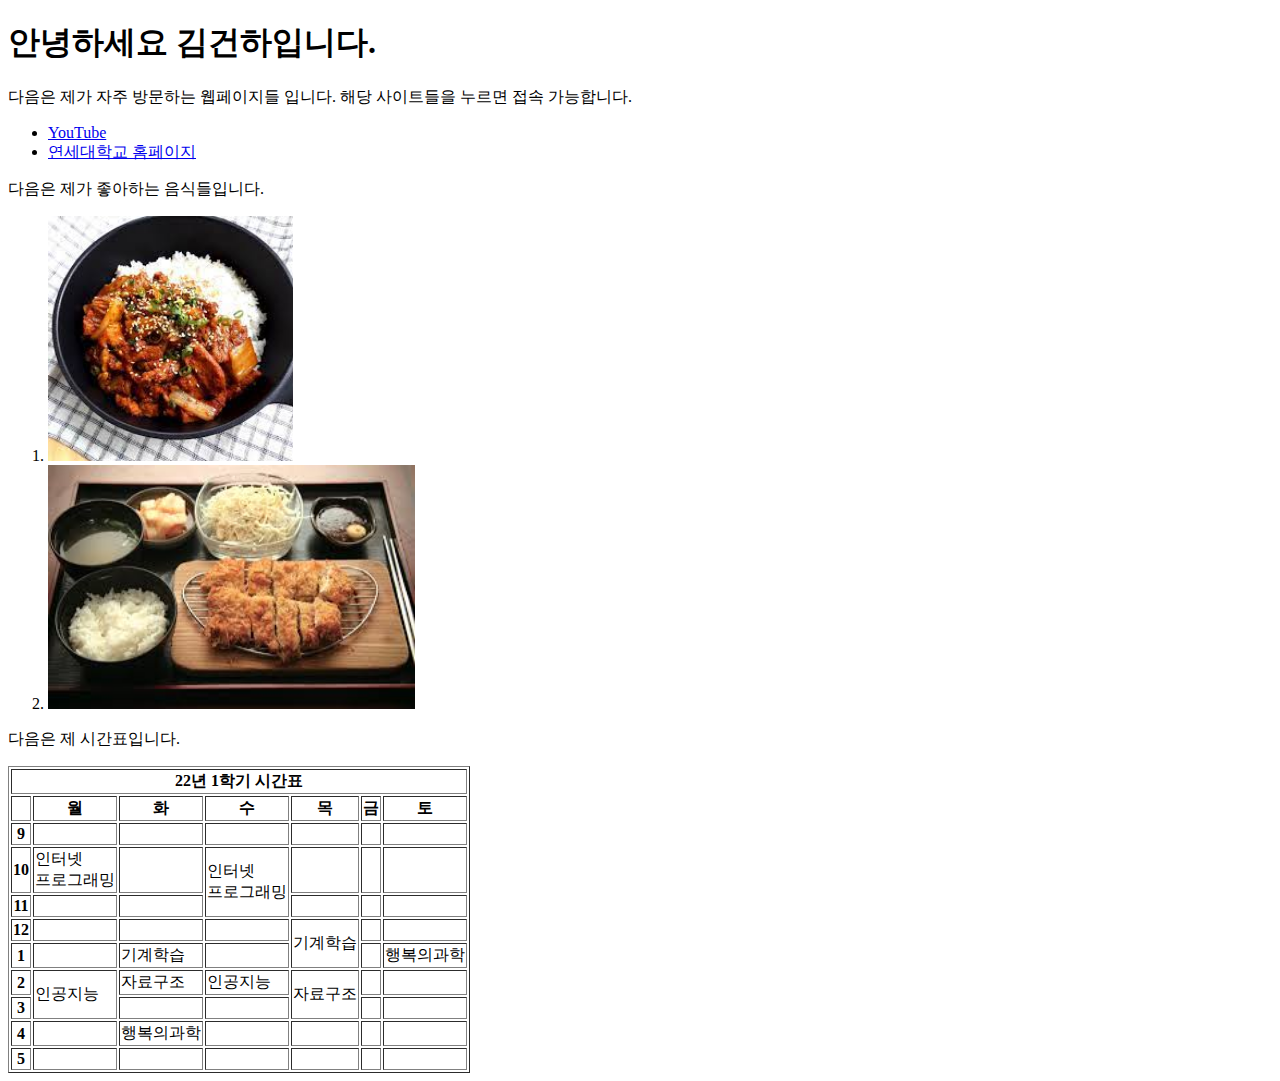
<file: LAB1/index.html>
<!DOCTYPE html>
<html>
    <head>
        <title>LAB1</title>
    </head>

    <body>
        <h1>안녕하세요 김건하입니다.</h1>
        <p>다음은 제가 자주 방문하는 웹페이지들 입니다. 해당 사이트들을 누르면 접속 가능합니다.</p>

        <ul>
            <li><a href="https://www.youtube.com/">YouTube</a></li>
            <li><a href="https://www.yonsei.ac.kr/sc/index.jsp">연세대학교 홈페이지</a></li>
        </ul>


        <p>다음은 제가 좋아하는 음식들입니다.</p>
        <ol>
            <li><img src="jeyuk.jpg" width="20%" height="20%" alt="제육덮밥"></li>
            <li><img src="cutlet.jpg" width="30%" height="30%" alt="돈까스"></li>
        </ol>


        <p>다음은 제 시간표입니다.</p>
        <table border="1">
            <thead>
                <tr>
                    <th colspan="7">22년 1학기 시간표</th>
                </tr>
                <tr>
                    <th></th>
                    <th>월</th>
                    <th>화</th>
                    <th>수</th>
                    <th>목</th>
                    <th>금</th>
                    <th>토</th>
                </tr>
            </thead>

            <tbody>
                <tr>
                    <th>9</th>
                    <td></td>
                    <td></td>
                    <td></td>
                    <td></td>
                    <td></td>
                    <td></td>
                </tr>
                <tr>
                    <th>10</th>
                    <td>인터넷<br/>프로그래밍</td>
                    <td></td>
                    <td rowspan="2">인터넷<br/>프로그래밍</td>
                    <td></td>
                    <td></td>
                    <td></td>
                </tr>
                <tr>
                    <th>11</th>
                    <td></td>
                    <td></td>
                    <td></td>
                    <td></td>
                    <td></td>
                </tr>
                <tr>
                    <th>12</th>
                    <td></td>
                    <td></td>
                    <td></td>
                    <td rowspan="2">기계학습</td>
                    <td></td>
                    <td></td>
                </tr>
                <tr>
                    <th>1</th>
                    <td></td>
                    <td>기계학습</td>
                    <td></td>
                    <td></td>
                    <td>행복의과학</td>
                </tr>
                <tr>
                    <th>2</th>
                    <td rowspan="2">인공지능</td>
                    <td>자료구조</td>
                    <td>인공지능</td>
                    <td rowspan="2">자료구조</td>
                    <td></td>
                    <td></td>
                </tr>
                <tr>
                    <th>3</th>
                    <td></td>
                    <td></td>
                    <td></td>
                    <td></td>
                </tr>
                <tr>
                    <th>4</th>
                    <td></td>
                    <td>행복의과학</td>
                    <td></td>
                    <td></td>
                    <td></td>
                    <td></td>
                </tr>
                <tr>
                    <th>5</th>
                    <td></td>
                    <td></td>
                    <td></td>
                    <td></td>
                    <td></td>
                    <td></td>
                </tr>
            </tbody>
        </table>
    </body>
</html>
</file>
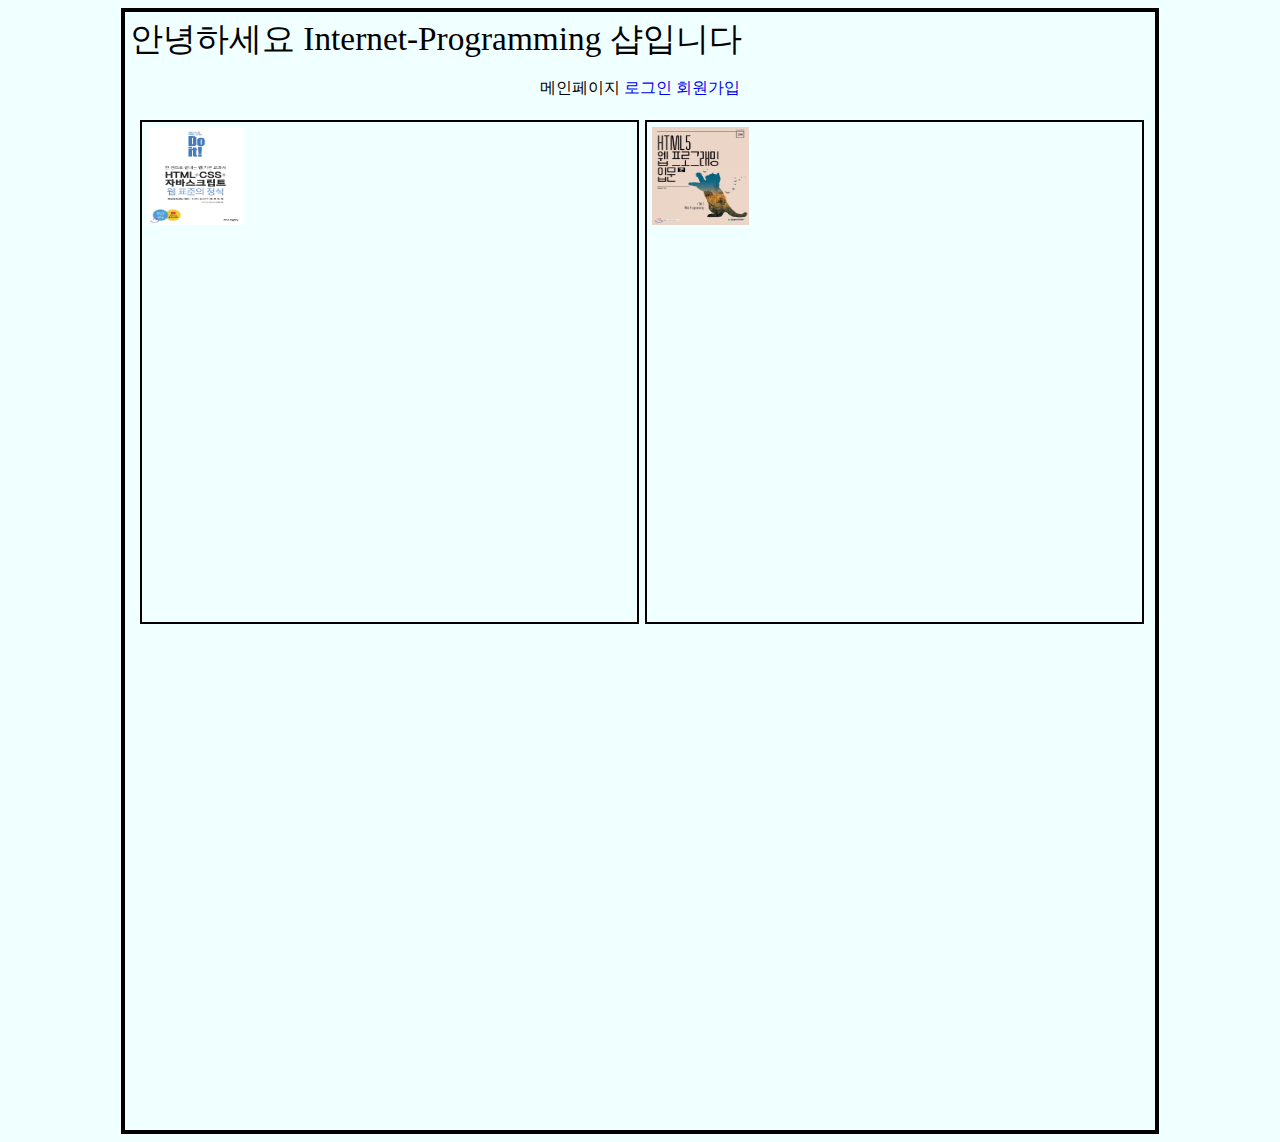
<file: LAB3/index.html>
<!DOCTYPE html>
<html>
    <head>
        <title>main</title>
        <link rel="stylesheet" type = "text/css" href="main.css">
    </head>

    <body>
        <div class = "main">
            <header>
                안녕하세요 Internet-Programming 샵입니다
            </header>

            <p class = "center">
                메인페이지
                <a href = login.html>로그인</a>
                <a href = signup.html>회원가입</a>
            </p>

            <div class="goodscontainer">
                <div class="container-box">
                    <img class="rotate" src="book1.jpg" width="20%" height="20%" alt="book1">
                </div>
                <div class="container-box">
                    <img class="scale" src="book2.jpg" width="20%" height="20%" alt="book2">
                </div>
            </div>
        </div>
    </body>



</html>
</file>
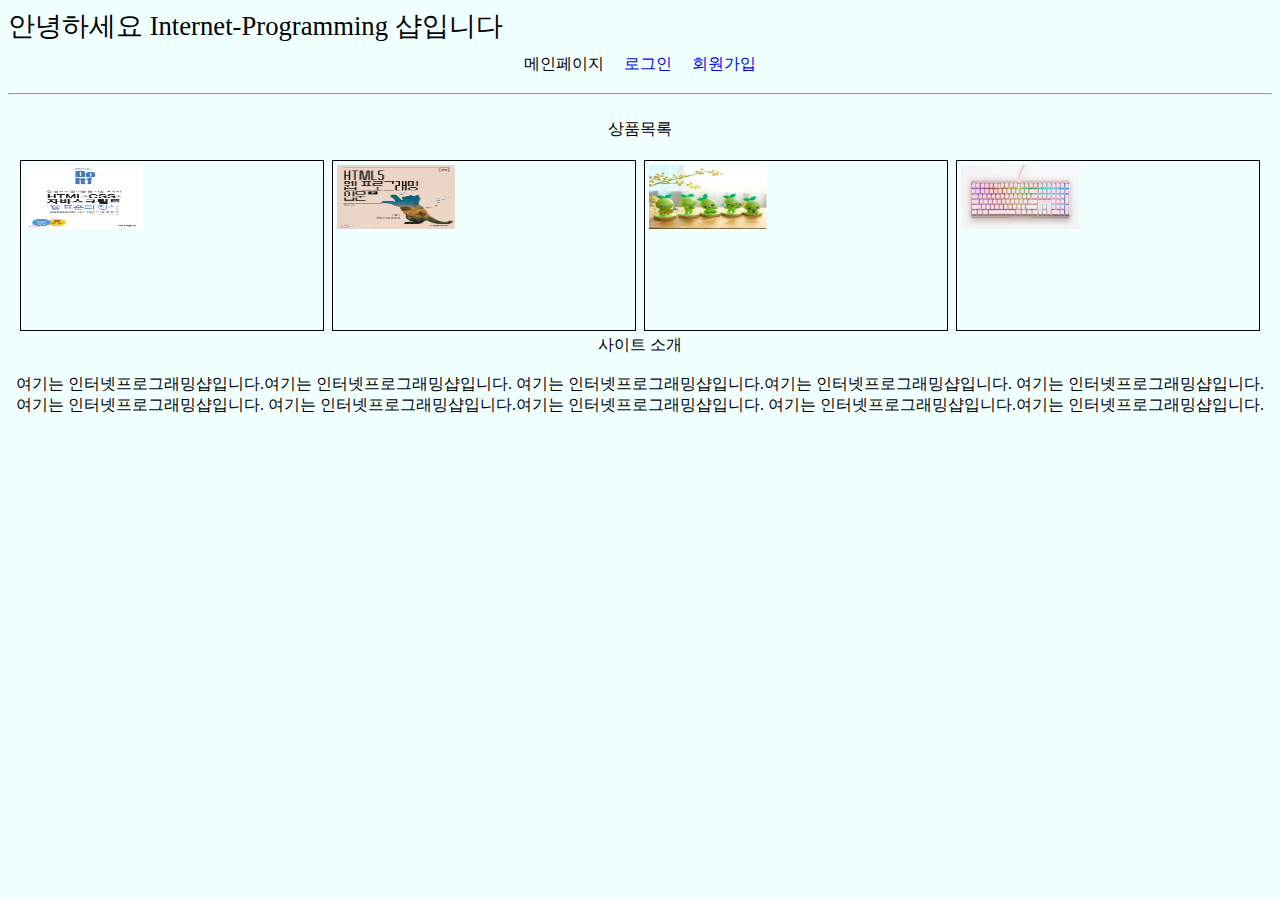
<file: LAB4/index.html>
<!DOCTYPE html>
<html>
    <head>
        <title>main</title>
        <link rel="stylesheet" type = "text/css" href="main.css">
    </head>

    <body>

        <header>
            안녕하세요 Internet-Programming 샵입니다
        </header>
            
        <div class = "flexible-container">
            <a>메인페이지</a>
            <a href = login.html>로그인</a>
            <a href = signup.html>회원가입</a>
        </div>
        <hr/>

        <div class="flexvertical">
            <p class="center">
                상품목록
            </p>
            <div class="vertical">

                <div class="horizontal">
                    <img class="rotate" src="product01.jpg"  alt="product01">
                </div>
                <div class="horizontal">
                    <img class="scale" src="product02.jpg"  alt="product02">
                </div>
                <div class="horizontal">
                    <img class="scale" src="product03.jpg"  alt="product03">
                </div>
                <div class="horizontal">
                    <img class="rotate" src="product04.jpg"  alt="product04">
                </div>
            </div>
            <div class="vertical">
                <span class="center">사이트 소개</span><br/>
                여기는 인터넷프로그래밍샵입니다.여기는 인터넷프로그래밍샵입니다.
                여기는 인터넷프로그래밍샵입니다.여기는 인터넷프로그래밍샵입니다.
                여기는 인터넷프로그래밍샵입니다.여기는 인터넷프로그래밍샵입니다.
                여기는 인터넷프로그래밍샵입니다.여기는 인터넷프로그래밍샵입니다.
                여기는 인터넷프로그래밍샵입니다.여기는 인터넷프로그래밍샵입니다.
            </div>
        </div>
    </body>



</html>
</file>
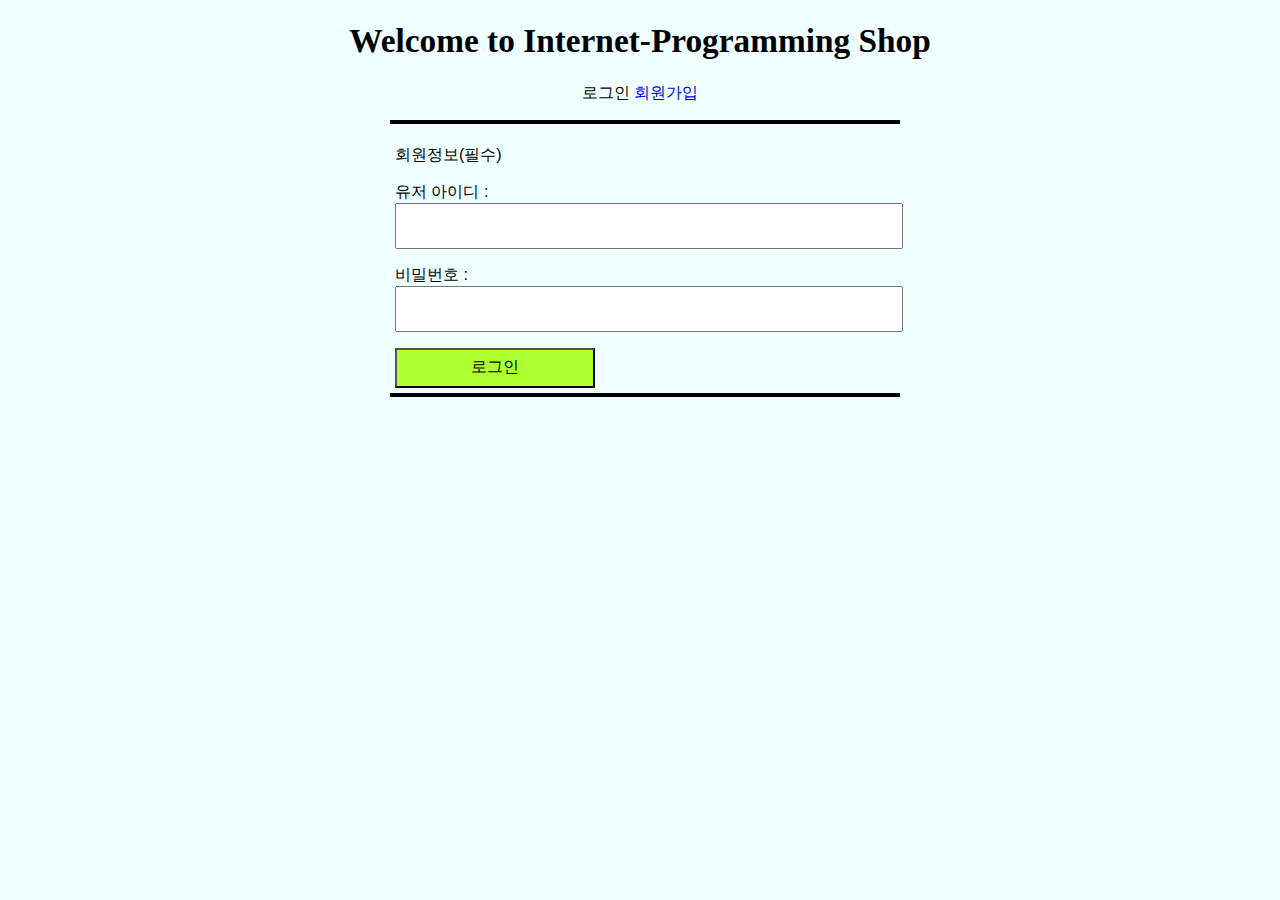
<file: LAB2/login.html>
<!DOCTYPE html>
<html>
    <head>
        <title>login</title>
        <link rel="stylesheet" type = "text/css" href="main.css">
    </head>
    <body>
        <h1>Welcome to Internet-Programming Shop</h1>
        
        <p class = "center">
            로그인
            <a href = signup.html>회원가입</a>
        </p>

        <div class = "Info">
            <from method = "get">
                <p>회원정보(필수)</p>
                <p>
                    <label>유저 아이디 : <input name = "id" type = "text"></label>
                </p>
                <p>
                    <label>비밀번호 : <input name = "password" type = "password"></label>
                </p>
                
                <input type = "submit" value = "로그인">
            </from>
        </div>
    </body>

</html>
</file>
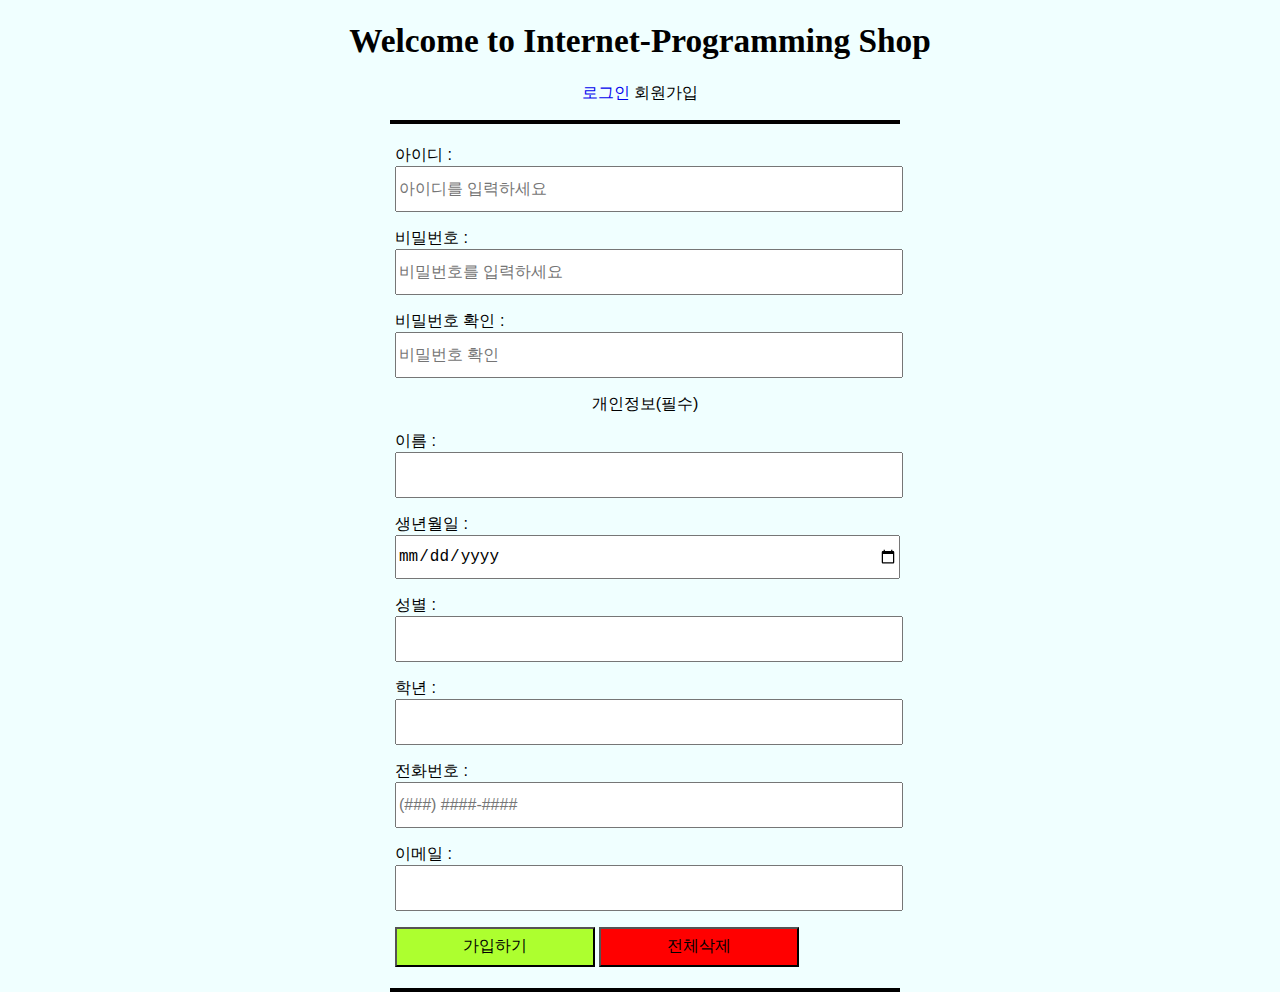
<file: LAB2/signup.html>
<!DOCTYPE html>

<html>
    <head>
        <title>signup page</title>
        <link rel="stylesheet" type = "text/css" href="main.css">
    </head>
    <body>
        <h1>Welcome to Internet-Programming Shop</h1>

        <p class = "center">
            <a href = "login.html">로그인</a>
             회원가입
        </p>

        <div class = "Info">
            <form method = "GET">
                <p>
                    <label>아이디 : <br/><input name = "id" type = "text" placeholder="아이디를 입력하세요"/></label>
                </p>
                <p>
                    <label>비밀번호 : <br/><input name = "password" type = "password" placeholder="비밀번호를 입력하세요"/></label>
                </p>
                <p>
                    <label>비밀번호 확인 : <br/><input name = "password" type = "password" placeholder="비밀번호 확인"/></label>
                </p>

                <p class = "center">개인정보(필수)</p>
                <p>
                    <label>이름 : <br/><input name = "name" type = "text"/></label>
                </p>
                <p>
                    <label>생년월일 : <br/><input name = "date" type = "date" /></label>
                </p>
                <p>
                    <label for="genderlist">성별 : <br/>
                        <input name = "gender" type = "text" id="genderlist" list = "gender"/></label>
                        <datalist id="gender">
                            <option value = "남자">
                            <option value = "여자">
                            <option value = "선택안함">
                        </datalist>
                </p>
                <p>
                    <label>학년 : <br/><input name = "grade" type = "number" min = "1" max = "7" step ="1"/></label>
                </p>
                <p>
                    <label>전화번호 : <br/><input name = "tel" type = "tel" placeholder = "(###) ####-####" 
                        pattern = "\(\d{3}\) \d{4}-\d{4}" required/></label>
                </p>
                <p>
                    <label>이메일 : <br/><input name = "email" type = "email"/></label>
                </p>


                <p>
                    <input type = "submit" value = "가입하기"/>
                    <input type = "reset" value = "전체삭제"/>
                </p>
            </form>
        </div>
    </body>
</html>
</file>
<file: LAB3/main.css>
body{
    background-color: #f0ffff;
}

h1{
    font-family: serif, Courier, monospace;
    font-size: 25pt;
    text-align: center;
}

header{
    position: relative;
    font-family: serif, Courier, monospace;
    font-size: 25pt;
    animation-name: headertext;
    animation-duration: 5s;
}

@keyframes headertext 
{
    0% {left: 330px;}
    100%{left: 0px;}
    
}

p{
    font-family: Arial, Helvetica, sans-serif;
    font-size: 12pt;
}

p.center{
    text-align: center;
}

a{text-decoration: none;}

a:hover{color: red;}


div{
    padding: 5px;
    border: 4px solid black;
}

div.main{
    width: 1020px;
    margin: auto;

}

div.Info{
    position: absolute;
    left: 50%;
    width: 500px;
    margin: 0 0 0 -250px;

    border-left-style: none;
    border-right-style: none;
}

div.goodscontainer{
    width: 1000px;
    margin: auto;
    display: grid;
    grid-template-columns: 485px 485px;
    grid-template-rows: 490px 490px;
    gap: 20px;
    border: none;
}

div.container-box{
    width: 100%;
    height: 100%;
    border: 2px solid black;
    
}

img.rotate{
    transition: transform 2s;
}
img.rotate:hover{
    transform: rotate(360deg)
}

img.scale{
    transition: transform 2s;
    transform-origin: top left;
}
img.scale:hover{
    transform: scale(5,5)
}


input{
    width: 100%;
    height: 40px;
    font-size: 100%;
}

input[type=submit]{
    width: 40%;
    background-color: greenyellow;
}
input[type=reset]{
    width: 40%;
    background-color: red;
}
</file>
<file: LAB4/main.css>
body{
    background-color: #f0ffff;
}

h1{
    font-family: serif, Courier, monospace;
    font-size: 25pt;
    text-align: center;
}

header{
    position: relative;
    font-family: serif, Courier, monospace;
    font-size: 20pt;
    animation-name: headertext;
    animation-duration: 5s;
}

@keyframes headertext 
{
    0% {left: 330px;}
    100%{left: 0px;}   
}

p{
    font-family: Arial, Helvetica, sans-serif;
    font-size: 12pt;
}

.center{
    text-align: center;
}

.flexible-container a{
    text-decoration: none;
    padding: 10px 10px;
}

.flexible-container a:hover{
    color: red;
}

a{text-decoration: none;}

a:hover{color: red;}


div.Info{
    position: absolute;
    left: 50%;
    width: 500px;
    margin: 0 0 0 -250px;

    border-left-style: none;
    border-right-style: none;
}

.flexible-container
{
    display: flex;
    flex-direction: row;
    flex-wrap: wrap;
    padding: 0 4px;
    justify-content: center;
}

.flexvertical
{
    display: flex;
    flex-direction: row;
    flex-wrap: wrap;
    padding: 0 4px;
    justify-content: center;
}

.vertical
{
    display: flex;
    flex-direction: row;
    flex-wrap: wrap;
    padding: 0 4px;
    justify-content: center;
}

.horizontal
{
    flex: 20%;
    max-width: 25%;
    padding: 4px 4px;
    border: 1px black solid;
    margin: 4px;
}

.horizontal img
{
    width: 40%;
    height: 40%;
    vertical-align: middle;
}

img.rotate{
    transition: transform 2s;
}
img.rotate:hover{
    transform: rotate(360deg)
}

#intro{
    column-count: 2;
    column-rule-style: solid;
}

@media (max-width: 800px){

    .flexible-container{
        flex-direction: column;
        align-items: center;
    }
    .horizontal{
        flex: 45%;
        max-width: 50%
        }
}

@media (max-width: 480px){
    .flexible-container{
        flex-direction: column;
        align-items: center;
    }
    .horizontal{
        flex: 98%;
        max-width: 100%;
    }
}

img.scale{
    transition: transform 2s;
    transform-origin: top left;
}
img.scale:hover{
    transform: scale(2.5,2.5)
}


input{
    width: 100%;
    height: 40px;
    font-size: 100%;
}

input[type=submit]{
    width: 40%;
    background-color: greenyellow;
}
input[type=reset]{
    width: 40%;
    background-color: red;
}
</file>
<file: LAB2/main.css>
body{
    background-color: #f0ffff;
}

h1{
    font-family: serif, Courier, monospace;
    font-size: 25pt;
    text-align: center;
}

p{
    font-family: Arial, Helvetica, sans-serif;
    font-size: 12pt;
}

p.center{
    text-align: center;
}

a{text-decoration: none;}

a:hover{color: red;}


div{
    padding: 5px;
    border: 4px solid black;
}

div.Info{
    position: absolute;
    left: 50%;
    width: 500px;
    margin: 0 0 0 -250px;

    border-left-style: none;
    border-right-style: none;
}

input{
    width: 100%;
    height: 40px;
    font-size: 100%;
}

input[type=submit]{
    width: 40%;
    background-color: greenyellow;
}
input[type=reset]{
    width: 40%;
    background-color: red;
}
</file>
